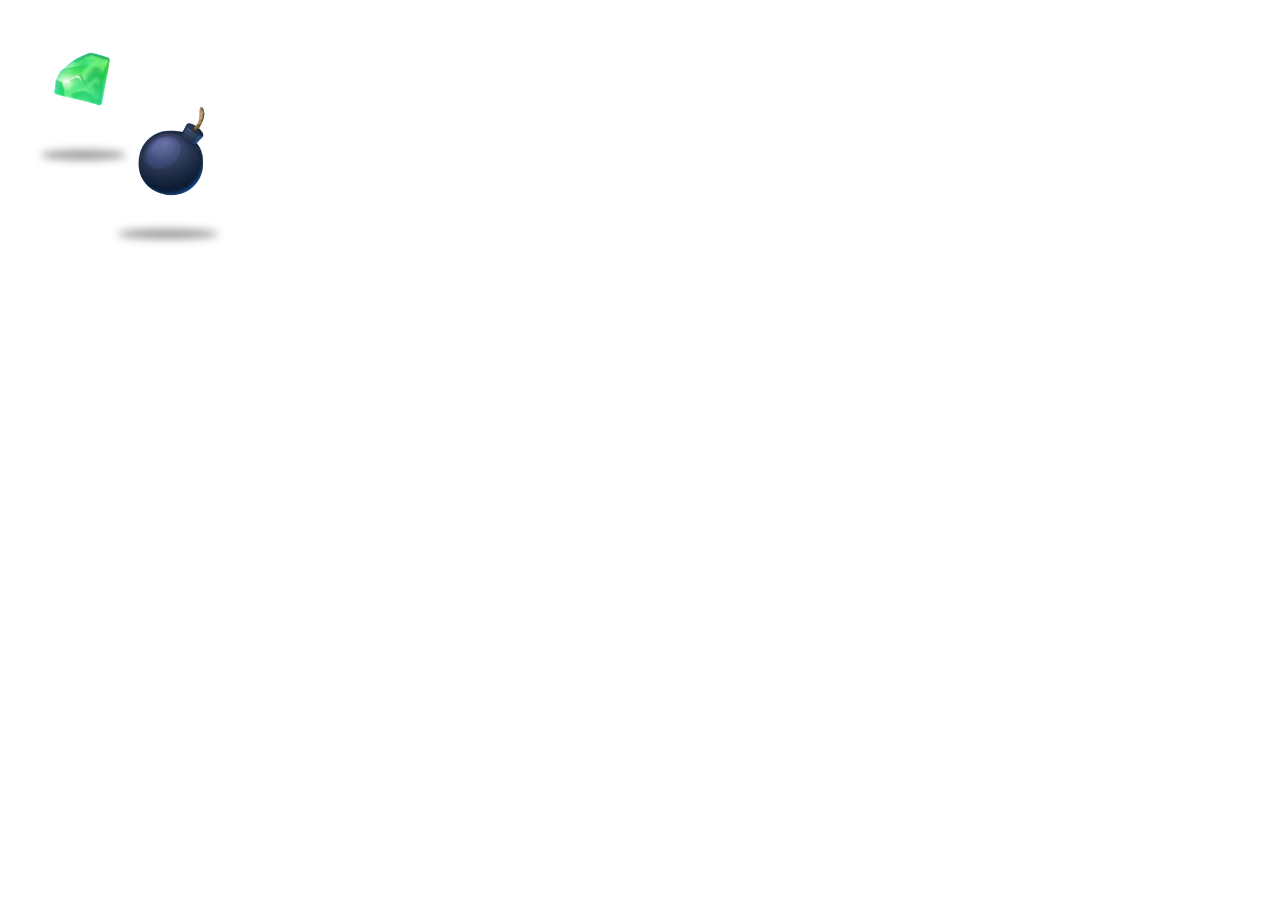
<file: static/images/mines.html>
<!DOCTYPE html>
<html lang="ru">
<head>
<meta charset="UTF-8" />
<meta name="viewport" content="width=device-width, initial-scale=1.0" />
<style>
  .mines-container {
    position: relative;
    width: 250px;
    height: 250px;
  }

  .gem-wrapper {
    position: absolute;
    top: 20px;
    left: 20px;
    display: flex;
    flex-direction: column;
    align-items: center;
    z-index: 1;
  }

  .bomb-wrapper {
    position: absolute;
    top: 70px;
    left: 90px;
    display: flex;
    flex-direction: column;
    align-items: center;
    z-index: 2;
  }

  /* Увеличили размер алмаза здесь */
  .gem-img {
    width: 110px; 
    animation: floatGem 3.5s ease-in-out infinite;
  }

  .bomb-img {
    width: 140px;
    animation: floatBomb 4s ease-in-out infinite;
  }

  .shadow {
    height: 10px;
    background: rgba(0, 0, 0, 0.4);
    border-radius: 50%;
    filter: blur(4px);
    margin-top: 15px;
  }

  /* Увеличили тень под алмазом */
  .gem-shadow {
    width: 85px; 
    animation: shadowGem 3.5s ease-in-out infinite;
  }

  .bomb-shadow {
    width: 100px;
    animation: shadowBomb 4s ease-in-out infinite;
  }

  @keyframes floatGem {
    0%, 100% { transform: translateY(0px) rotate(0deg); }
    50% { transform: translateY(-15px) rotate(-5deg); }
  }

  @keyframes floatBomb {
    0%, 100% { transform: translateY(0px) rotate(0deg); }
    50% { transform: translateY(-20px) rotate(3deg); }
  }

  @keyframes shadowGem {
    0%, 100% { transform: scale(1); opacity: 0.5; }
    50% { transform: scale(0.8); opacity: 0.2; }
  }

  @keyframes shadowBomb {
    0%, 100% { transform: scale(1); opacity: 0.6; }
    50% { transform: scale(0.75); opacity: 0.25; }
  }
</style>
</head>
<body>

<div class="mines-container">
  <div class="gem-wrapper">
    <img src="diamond.png" alt="Diamond" class="gem-img" />
    <div class="shadow gem-shadow"></div>
  </div>

  <div class="bomb-wrapper">
    <img src="bomb.png" alt="Bomb" class="bomb-img" />
    <div class="shadow bomb-shadow"></div>
  </div>
</div>

</body>
</html>
</file>
